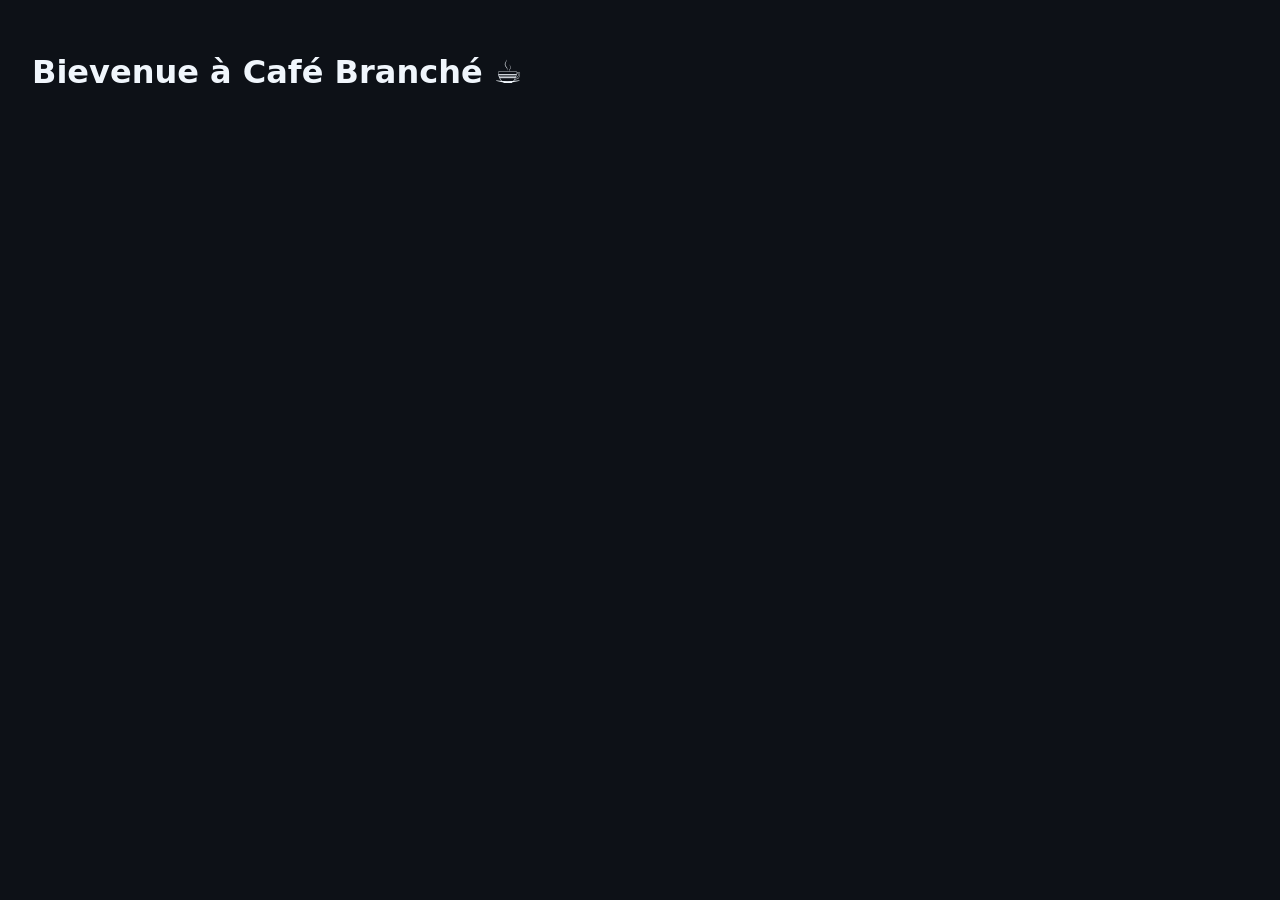
<file: index.html>
<!-- v0.1.0 -->
<!DOCTYPE html>
<html lang="en">
<head>
    <meta charset="UTF-8"/>
    <meta name="viewport" content="width=device-width, initial-scale=1.0"/>
    <title>Git Flow Lab</title>
    <link rel="stylesheet" href="styles.css"/>
</head>
<body>
<h1>Bievenue à Café Branché ☕</h1>
</body>
</html>
</file>
<file: styles.css>
body {
    font-family: system-ui, sans-serif;
    margin: 0;
    padding: 2rem;
    background: #0d1117;
    color: #f0f6fc;
}
</file>
